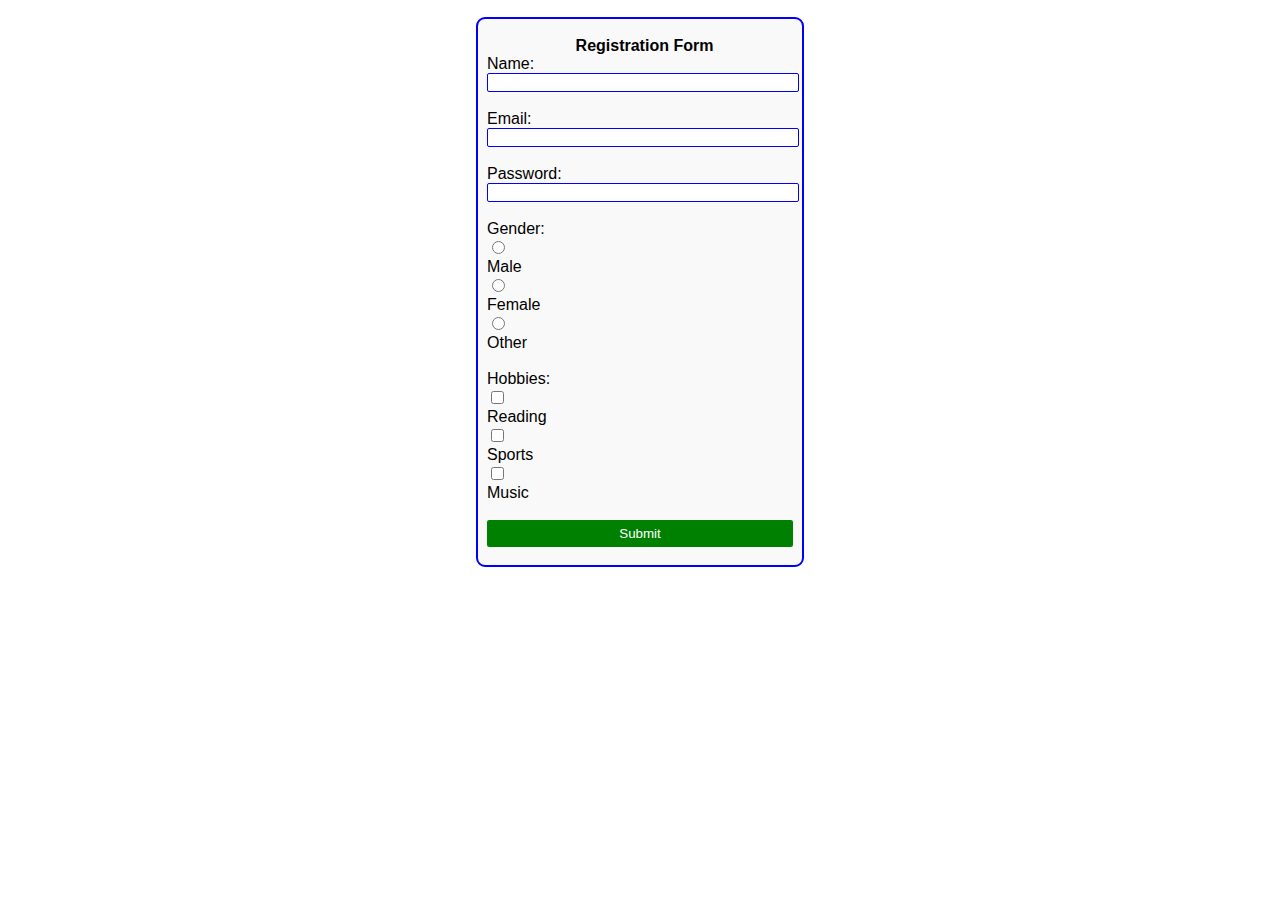
<file: Basic_Form/index.html>
<!DOCTYPE html>
<html lang="en">
<head>
		<meta charset="utf-8">
		<title>Registrtation Form</title>
		<link rel="stylesheet" href="fonts.css">
		<link rel="stylesheet" href="form_container.css">
		<link rel="stylesheet" href="form_group.css">
		<link rel="stylesheet" href="submit_btn.css">
</head>
<body>
	<div class="form_container">
		<div id="title">Registration Form</div>
		<form class="form_group.css">
			<label for="name">Name:</label><br>
			<input type="text" id="name" name="name" pattern="[A-Za-z].{1,}" required ><br><br>
			<label for="mail">Email:</label><br>
			<input type="email" id="mail" name="mail" pattern="[a-z0-9._%+\-]+@[a-z0-9.\-]+\.[a-z]{2,}$" required><br><br>
			<label for="passwd">Password:</label><br>
			<input type="password" id="passwd" name="passwd" required><br><br>
			Gender:<br>
			<input type="radio" id="male" name="gender"><br>
			<label for="male">Male</label><br>
			<input type="radio" id="female" name="gender"><br>
			<label for="female">Female</label><br>
			<input type="radio" id="other" name="gender"><br>
			<label for="other">Other</label><br><br>
			Hobbies:<br>
			<input type="checkbox" id="reading" name="hobbies"><br>
			<label for="reading">Reading</label><br>
			<input type="checkbox" id="sports" name="hobbies"><br>
			<label for="sports">Sports</label><br>
			<input type="checkbox" id="music" name="hobbies"><br>
			<label for="music">Music</label><br><br>
			<input type="submit" value="Submit" class="submit_btn">
		</form>
	</div>
</body>
</html>
</file>
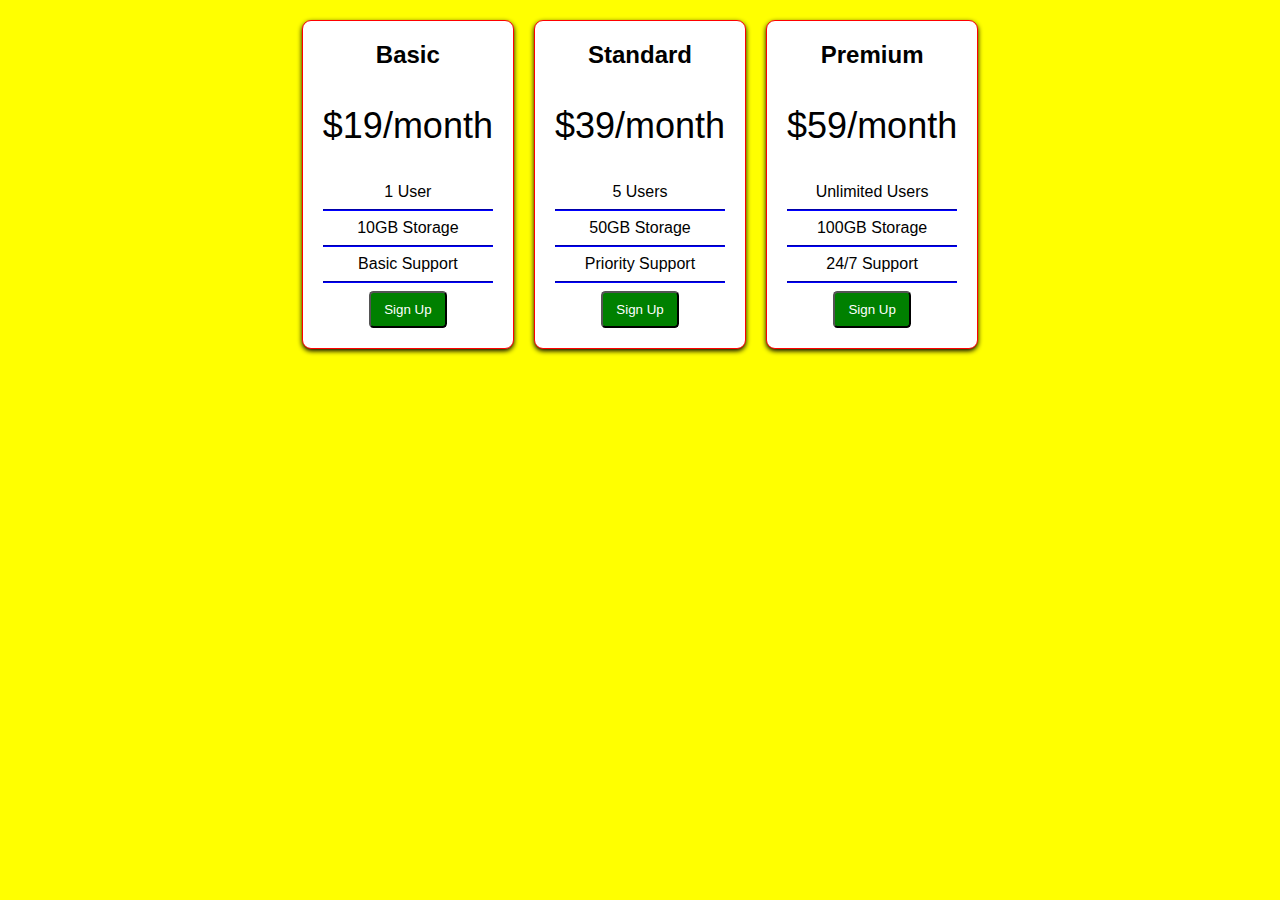
<file: Subscription Page/index.html>
<!DOCTYPE html>
<html lang="en">
<head>
	<meta charset="utf-8">
	<title>Subscription Page</title>
	<link rel="stylesheet" href="inbody3.css">
	<link rel="stylesheet" href="pricing-card.css">
</head>

<body>
	
		<div class="pricing-card">
			<div class="plan">Basic</div><br><br>
			<div class="price">$19/month</div><br><br>
			1 User
			<hr/>
			10GB Storage
			<hr/>
			Basic Support
			<hr/>
			<button>Sign Up</button>
		</div>

		<div class="pricing-card">
			<div class="plan">Standard</div><br><br>
			<div class="price">$39/month</div><br><br>
			5 Users
			<hr/>
			50GB Storage
			<hr/>
			Priority Support
			<hr/>
			<button>Sign Up</button>
		</div>

		<div class="pricing-card">
			<div class="plan">Premium</div><br><br>
			<div class="price">$59/month</div><br><br>
			Unlimited Users
			<hr/>
			100GB Storage
			<hr/>
			24/7 Support
			<hr/>
			<button>Sign Up</button>
		</div>
	
</body>
</html>
</file>
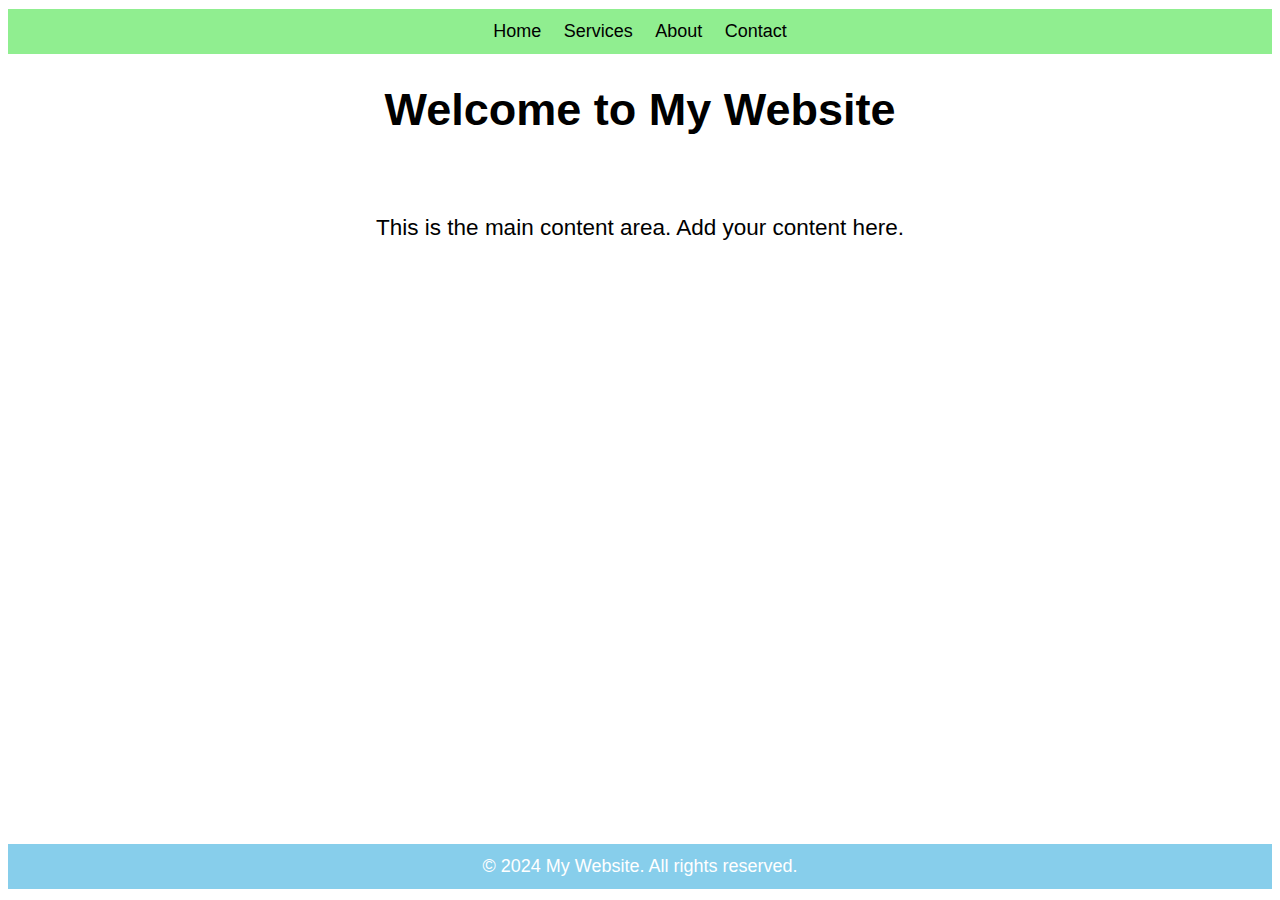
<file: WebPage_NavBar/index.html>
<!DOCTYPE html>
<html lang="en">
<head>
	<meta charset="utf-8">
	<title>Web Page</title>
	<link rel="stylesheet" href="header.css">
	<link rel="stylesheet" href="footer_content.css">
	<link rel="stylesheet" href="inbody2.css">
	<link rel="stylesheet" href="navbar.css">
	<link rel="stylesheet" href="main_content.css">
</head>
<body>
	<div class="content">
		<div class="header"><ul>
		<li><a class="link" href="https://www.w3schools.com/">Home</a></li>
		<li><a class="link" href="https://www.w3schools.com/css/css3_flexbox.asp">Services</a></li>
		<li><a class="link" href="https://www.w3schools.com/about/">About</a></li>
		<li><a class="link" href="https://93d08a94.sibforms.com/serve/[base64]">Contact</a></li>
		</ul></div>
		<div class="main_content">
			<h1>Welcome to My Website</h1><br>
			<p>This is the main content area. Add your content here.</p>
		</div>
		<footer>
			<p>&copy; 2024 My Website. All rights reserved.</p>
		</footer>
	</div>
</body>
</html>
</file>
<file: Basic_Form/fonts.css>
body{
	font-family:sans-serif;
}
</file>
<file: Basic_Form/form_container.css>
.form_container {
	border: 0.25vh solid blue;
	background-color: #f9f9f9;
	border-radius: 1vh;
	margin: 1vh;
	padding: 2vh 0vh 2vh 1vh;
	width: 35vh;
}

body {
	display: flex;
	justify-content: center;
	align-items: center;
}

#title {
	font-weight: bold;
	text-align: center;
}
</file>
<file: Basic_Form/form_group.css>
input[type=text] {
	width:34vh;
	border:1px solid blue;
	border-radius: 2px;
}

input[type=email] {
	width:34vh;
	border:1px solid blue;
	border-radius: 2px;
}

input[type=password] {
	width: 34vh;
	border: 1px solid blue;
	border-radius: 2px;
}

/*input[type=radio] {
	accent-color: green;
}*/
</file>
<file: Basic_Form/submit_btn.css>
.submit_btn {
	color: white;
	background-color: green;
	border-radius: 0.25vh;
	width: 34vh;
	border:none;
	height: 3vh;
}

.submit_btn:hover {
	background-color: red;
	cursor: pointer;
}
</file>
<file: Subscription Page/inbody3.css>
body {
	font-family: sans-serif;
	margin: 10px;
	text-align: center;
	background-color: yellow;
	display: flex;
	align-items: center;
	justify-content: center;
}
</file>
<file: Subscription Page/pricing-card.css>
.pricing-card {
	box-shadow: 0 2px 5px;
	margin: 10px;
	padding: 20px;
	display: inline-block;
	text-align: center;
	background-color:white;
	border:1px solid red;
	border-radius:1vh;
}

.pricing-card:hover {
	box-shadow: 0 4px 10px;
}

button {
	background-color: green;
	color: white;
	padding:1vh 1.5vh;
	border-radius: 0.5vh;
}

button:hover {
	background-color: lightgreen;
	cursor: pointer;
}

hr {
	border-color: blue;
}

.plan {
	font-size: 24px;
	font-weight: bold;
}

.price {
	font-size: 36px;
}
</file>
<file: WebPage_NavBar/header.css>
.header {
	background-color:lightgreen;
	height:5vh;
	display: flex;
	align-items: center;
	justify-content: center;
	font-size: 2vh;
	text-align: center;
}
</file>
<file: WebPage_NavBar/footer_content.css>
footer {
	background-color:skyblue;
	color:white;
	height: 5vh;
	display: flex;
	align-items: center;
	justify-content: center;
	font-size: 2vh;
	margin: 0;
	padding: 0;
}
</file>
<file: WebPage_NavBar/inbody2.css>
.content {
	font-family: sans-serif;
	margin: 1vh 0vh;
}
</file>
<file: WebPage_NavBar/navbar.css>
ul {
	list-style: none;
	display: flex;
	justify-content: center;
	align-items: center;
	gap: 2.5vh;
	margin: 0;
	padding: 0;
}

.link {
	text-decoration: none;
	color: black;
	
}

.link:hover {
	background-color: green;
	cursor: pointer;
}
</file>
<file: WebPage_NavBar/main_content.css>
.main_content {
	display: flex;
	flex-direction: column;
	align-items: center;
	text-align: center;
	height: 87.8vh;
	font-size: 2.5vh;
	position: relative;
}
</file>
